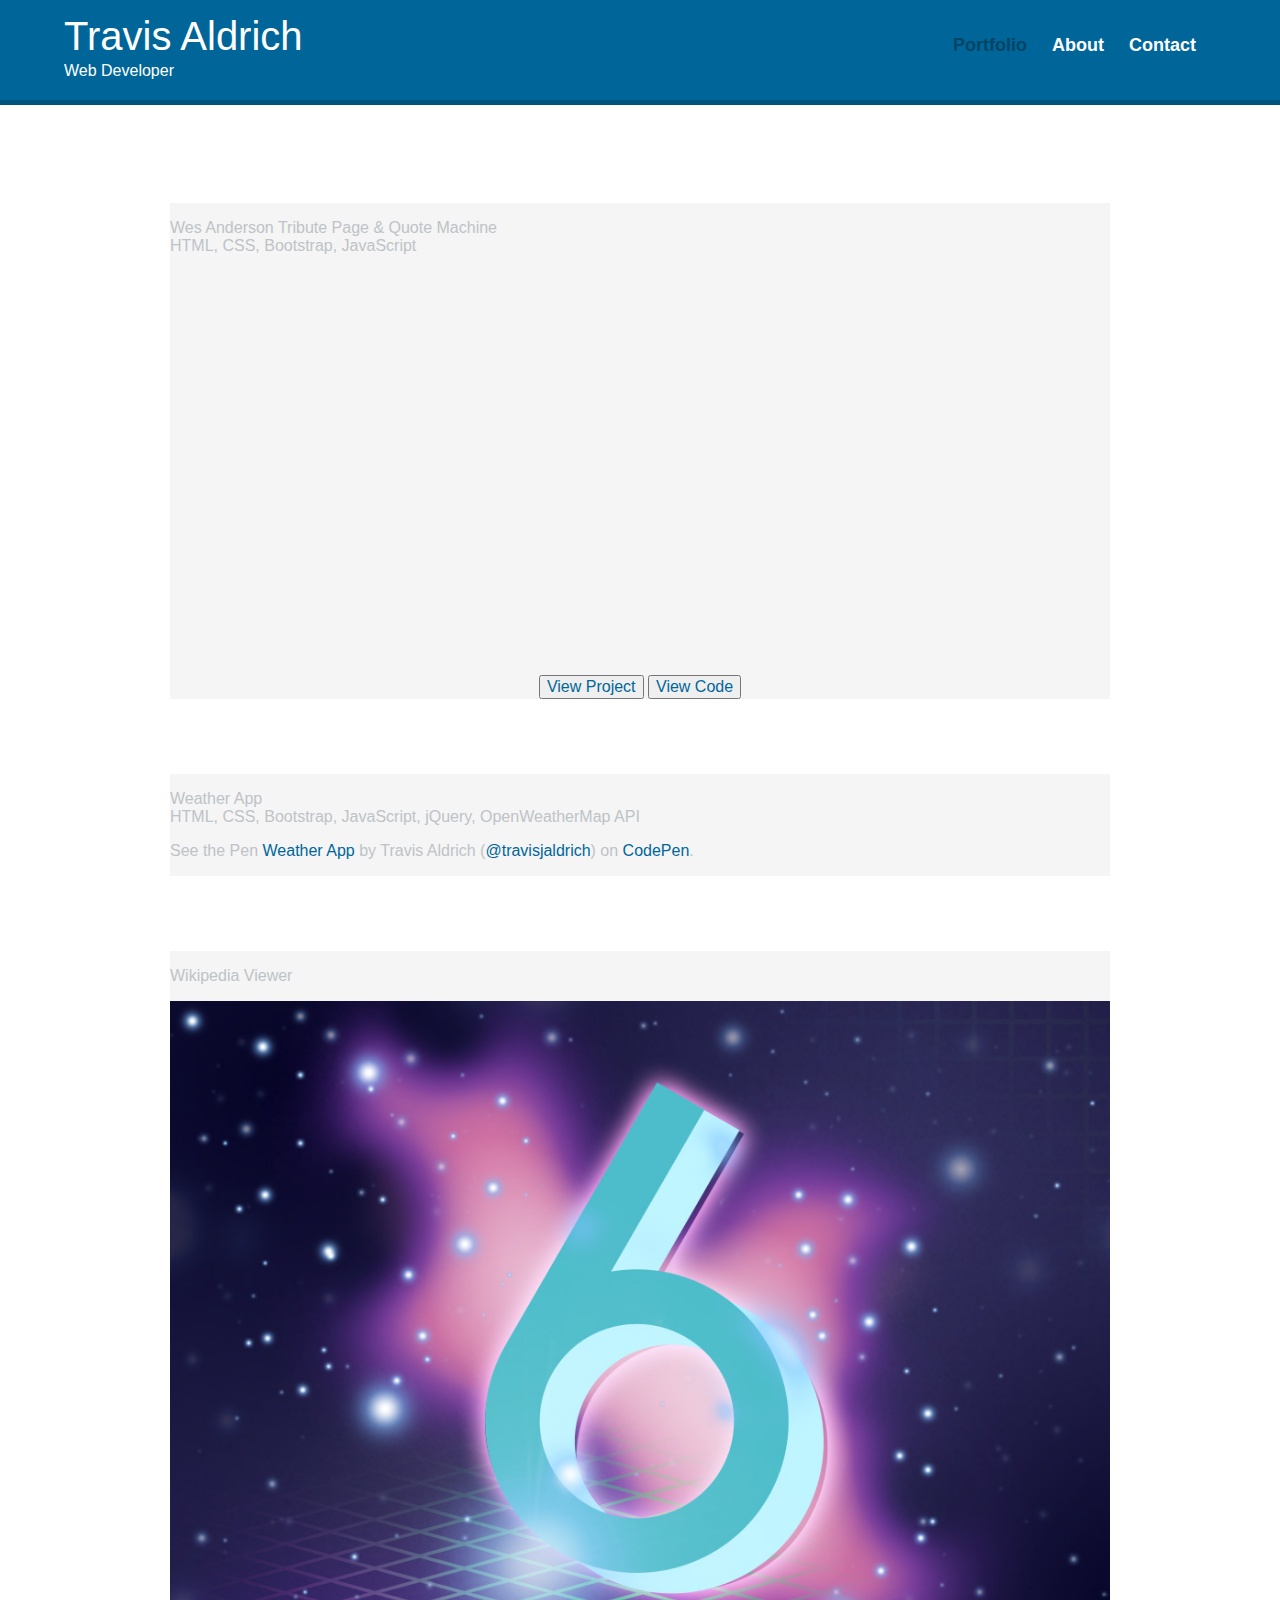
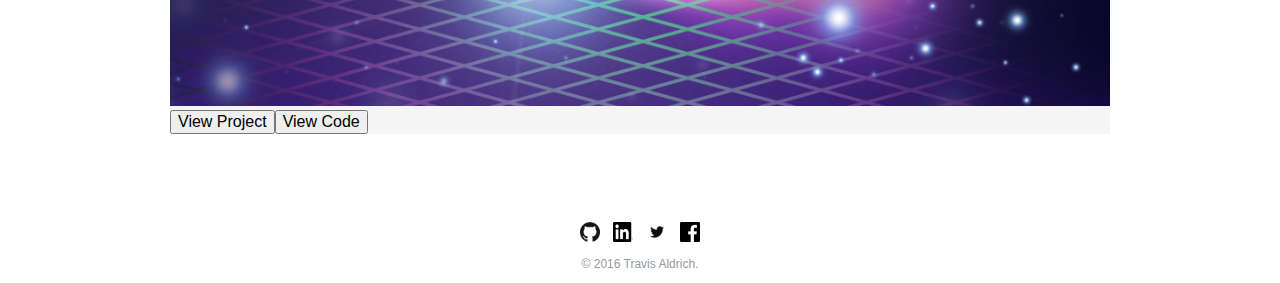
<file: index.html>
<!DOCTYPE html>
<html>
  <head>
    <meta charset="utf-8">
    <title>Travis Aldrich | Web Developer</title>
    <link rel="stylesheet" href="css/normalize.css">
    <link rel="stylesheet" href="css/main.css">
    <link rel="stylesheet" href="css/responsive.css">
    <meta name="viewport" content="width=device-width, initial-scale=1.0">
  </head>
  <body>
    <header>
      <a href="index.html" id="logo">
        <h1>Travis Aldrich</h1>
        <h2>Web Developer</h2>
      </a>
      <nav>
        <ul>
          <li><a href="index.html" class="selected">Portfolio</a></li>
          <li><a href="about.html">About</a></li>
          <li><a href="contact.html">Contact</a></li>
        </ul>
      </nav>
    </header>
    <div id="wrapper">
      <section>
        <ul id="gallery">
          <li>
            <p>Wes Anderson Tribute Page & Quote Machine<br>HTML, CSS, Bootstrap, JavaScript</p>
            <embed src="https://travisjaldrich.github.io/tribute-page-quote-machine/" style="width:100%; height: 400px;">
              <center>
                <button type="button">
                  <a href = "https://travisjaldrich.github.io/tribute-page-quote-machine/" target="_blank">
  				          View Project
  				        </a>
  			        </button>
                <button type="button">
                  <a href = "https://github.com/travisjaldrich/tribute-page-quote-machine" target="_blank">
  				          View Code
  				        </a>
  			        </button>
              </center>
          </li>
          <li>
            <p>Weather App<br>HTML, CSS, Bootstrap, JavaScript, jQuery, OpenWeatherMap API</p>
            <p data-height="400" data-theme-id="0" data-slug-hash="kXoBdN" data-default-tab="result" data-user="travisjaldrich" data-embed-version="2" data-preview="true" class="codepen">See the Pen <a href="http://codepen.io/travisjaldrich/pen/kXoBdN/">Weather App</a> by Travis Aldrich (<a href="http://codepen.io/travisjaldrich">@travisjaldrich</a>) on <a href="http://codepen.io">CodePen</a>.</p>
            <script async src="//assets.codepen.io/assets/embed/ei.js"></script>
          </li>
          <li>
            <p>Wikipedia Viewer</p>
            <a href="img/numbers-06.jpg">
              <img src="img/numbers-06.jpg" alt="">
              <button>View Project</button><button>View Code</button>
            </a>
          </li>
        </ul>
      </section>
      <footer>
        <a href="https://github.com/travisjaldrich"><img src="img/github.png" alt="GitHub logo" class="social-icon"></a>
        <a href="https://www.linkedin.com/in/travisjaldrich"><img src="img/linkedin-black.png" alt="LinkedIn logo" class="social-icon"></a>
        <a href="https://twitter.com/travisjaldrich"><img src="img/twitter-black.png" alt="Twitter logo" class="social-icon"></a>
        <a href="https://www.facebook.com/travisjaldrich"><img src="img/facebook-black.png" alt="Facebook logo" class="social-icon"></a>
        <p>&copy; 2016 Travis Aldrich.</p>
      </footer>
    </div>
  </body>
</html>
</file>
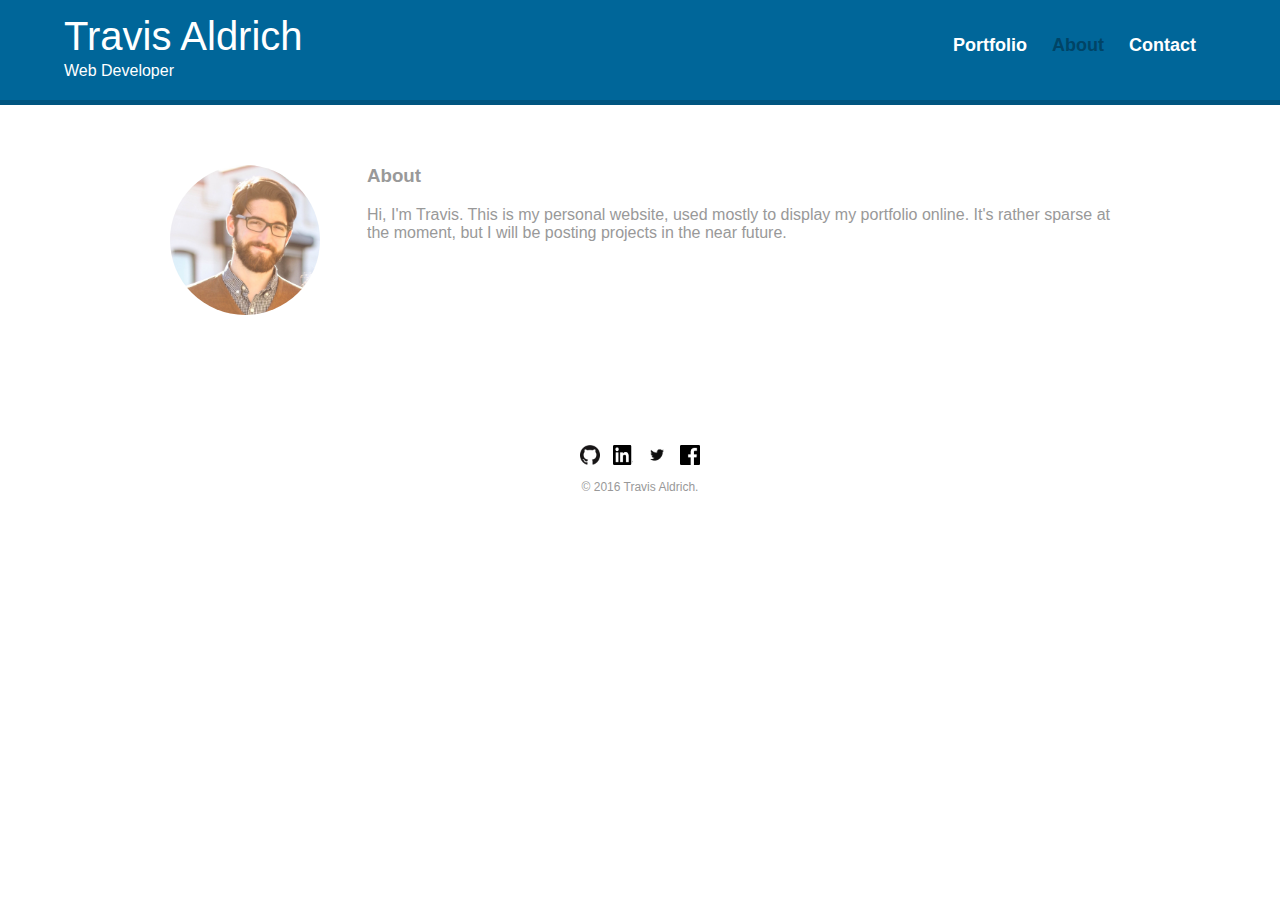
<file: about.html>
<!DOCTYPE html>
<html>
  <head>
    <meta charset="utf-8">
    <title>Travis Aldrich | Web Developer</title>
    <link rel="stylesheet" href="css/normalize.css">
    <link rel="stylesheet" href="css/main.css">
    <link rel="stylesheet" href="css/responsive.css">
    <meta name="viewport" content="width=device-width, initial-scale=1.0">
  </head>
  <body>
    <header>
      <a href="index.html" id="logo">
        <h1>Travis Aldrich</h1>
        <h2>Web Developer</h2>
      </a>
      <nav>
        <ul>
          <li><a href="index.html">Portfolio</a></li>
          <li><a href="about.html" class="selected">About</a></li>
          <li><a href="contact.html">Contact</a></li>
        </ul>
      </nav>
    </header>
    <div id="wrapper">
      <section>
        <img src="img/travis.jpg" alt="Photo of Travis Aldrich" class="profile-photo">
        <h3>About</h3>
        <p>Hi, I'm Travis. This is my personal website, used mostly to display my portfolio online. It's rather sparse at the moment, but I will be posting projects in the near future.</p>
      </section>
      <footer>
        <a href="https://github.com/travisjaldrich"><img src="img/github.png" alt="GitHub logo" class="social-icon"></a>
        <a href="https://www.linkedin.com/in/travisjaldrich"><img src="img/linkedin-black.png" alt="LinkedIn logo" class="social-icon"></a>
        <a href="https://twitter.com/travisjaldrich"><img src="img/twitter-black.png" alt="Twitter logo" class="social-icon"></a>
        <a href="https://www.facebook.com/travisjaldrich"><img src="img/facebook-black.png" alt="Facebook logo" class="social-icon"></a>
        <p>&copy; 2016 Travis Aldrich.</p>
      </footer>
    </div>
  </body>
</html>
</file>
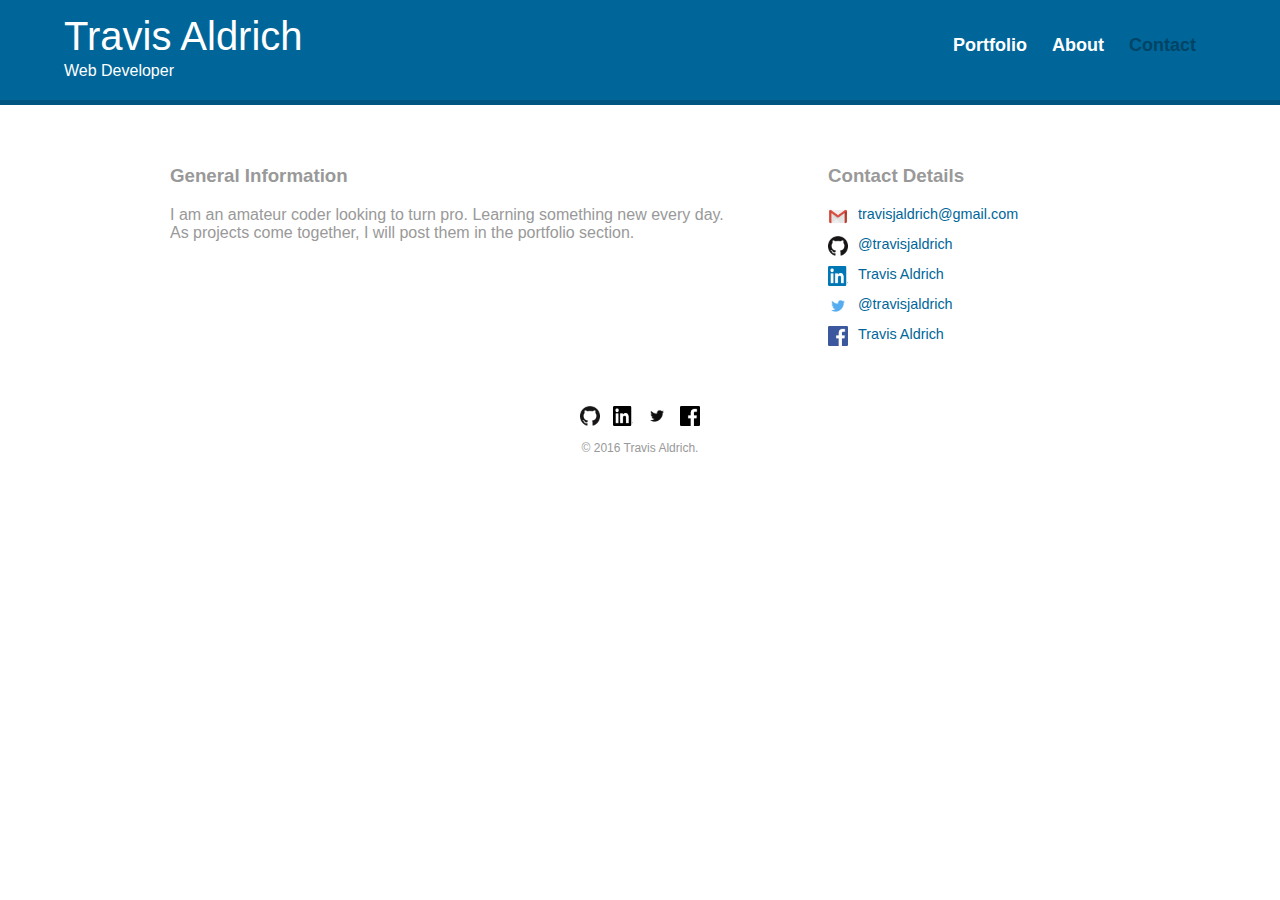
<file: contact.html>
<!DOCTYPE html>
<html>
  <head>
    <meta charset="utf-8">
    <title>Travis Aldrich | Web Developer</title>
    <link rel="stylesheet" href="css/normalize.css">
    <link rel="stylesheet" href="css/main.css">
    <link rel="stylesheet" href="css/responsive.css">
    <meta name="viewport" content="width=device-width, initial-scale=1.0">
  </head>
  <body>
    <header>
      <a href="index.html" id="logo">
        <h1>Travis Aldrich</h1>
        <h2>Web Developer</h2>
      </a>
      <nav>
        <ul>
          <li><a href="index.html">Portfolio</a></li>
          <li><a href="about.html">About</a></li>
          <li><a href="contact.html" class="selected">Contact</a></li>
        </ul>
      </nav>
    </header>
    <div id="wrapper">
      <section id="primary">
        <h3>General Information</h3>
        <p>I am an amateur coder looking to turn pro. Learning something new every day. As projects come together, I will post them in the portfolio section.</p>
      </section>
      <section id="secondary">
        <h3>Contact Details</h3>
        <ul class="contact-info">
          <li class="mail"><a href="mailto:travisjaldrich@gmail.com">travisjaldrich@gmail.com</a></li>
          <li class="github"><a href="https://github.com/travisjaldrich">@travisjaldrich</a></li>
          <li class="linkedin"><a href="https://www.linkedin.com/in/travisjaldrich">Travis Aldrich</a></li>
          <li class="twitter"><a href="https://twitter.com/travisjaldrich">@travisjaldrich</a></li>
          <li class="facebook"><a href="https://www.facebook.com/travisjaldrich">Travis Aldrich</a></li>
        </ul>
      </section>
      <footer>
        <a href="https://github.com/travisjaldrich"><img src="img/github.png" alt="GitHub logo" class="social-icon"></a>
        <a href="https://www.linkedin.com/in/travisjaldrich"><img src="img/linkedin-black.png" alt="LinkedIn logo" class="social-icon"></a>
        <a href="https://twitter.com/travisjaldrich"><img src="img/twitter-black.png" alt="Twitter logo" class="social-icon"></a>
        <a href="https://www.facebook.com/travisjaldrich"><img src="img/facebook-black.png" alt="Facebook logo" class="social-icon"></a>
        <p>&copy; 2016 Travis Aldrich.</p>
      </footer>
    </div>
  </body>
</html>
</file>
<file: css/main.css>
/************
GENERAL
************/

body {
  font-family: Futura, sans-serif;
}

#wrapper {
  max-width: 940px;
  margin: 0 auto;
  padding: 0 5%;
}

a {
  text-decoration: none;
}

img {
  max-width: 100%;
}

h3 {
  margin: 0 0 1em 0;
}


/************
HEADING
************/

header {
  float: left;
  margin: 0 0 30px 0;
  padding: 5px 0 0 0;
  width: 100%;
}

#logo {
  text-align: center;
  margin: 0;
}

h1 {
  margin: 15px 0;
  font-size: 1.75em;
  font-weight: normal;
  line-height: 0.8em;
}

h2 {
  font-size: 1em;
  margin: -5px 0 0;
  font-weight: normal;
}


/************
NAVIGATION
************/

nav {
  text-align: center;
  padding: 10px 0;
  margin: 20px 0 0;
}

nav ul {
  list-style: none;
  margin: 0 10px;
  padding: 0;
}

nav li {
  display: inline-block;
}

nav a {
  font-weight: 800;
  padding: 15px 10px;
}


/************
FOOTER
************/

footer {
  font-size: 0.75em;
  text-align: center;
  clear: both;
  padding-top: 50px;
  color: #999;
}

.social-icon {
  width: 20px;
  height: 20px;
  margin: 0 5px;
}


/************
PAGE: PORTFOLIO
************/

#gallery {
  margin: 0;
  padding: 0;
  list-style: none;
}

#gallery li {
  float: left;
  clear: left;
  width: 90%;
  margin: 4% auto;
  background-color: #f5f5f5;
  color: #bdc3c7;
}

#gallery li a p {
  margin: 0;
  padding: 5%;
  font-size: 0.75em;
  color: #bdc3c7;
}


/************
PAGE: ABOUT
************/

.profile-photo {
  display: block;
  max-width: 150px;
  margin: 0 auto 30px;
  border-radius: 100%;
}


/************
PAGE: CONTACT
************/

.contact-info {
  list-style: none;
  margin: 0;
  padding: 0;
  font-size: 0.9em;
}

.contact-info a {
  display: block;
  min-height: 20px;
  background-repeat: no-repeat;
  background-size: 20px 20px;
  padding: 0 0 0 30px;
  margin: 0 0 10px;
}

.contact-info li.mail a {
  background-image: url('../img/gmail.png')
}

.contact-info li.github a {
  background-image: url('../img/github.png')
}

.contact-info li.linkedin a {
  background-image: url('../img/linkedin-blue.png')
}

.contact-info li.twitter a {
  background-image: url('../img/twitter-blue.png')
}

.contact-info li.facebook a {
  background-image: url('../img/facebook-blue.png')
}


/************
COLORS
************/

/* Site body */
body{
  background-color: #fff;
  color: #999;
}

/* blue header */
header {
  background: #006699;
  border-color: #005580;
}

/* nav background on mobile */
nav {
  background: #005580;
}

/* logo text */
h1, h2 {
  color: #fff;
}

/* links */
a {
  color: #006699;
}

/* nav links */
nav a, nav a:visited {
  color: #fff;
}

/* selected nav link */
nav a.selected, nav a:hover {
  color: #004466;
}
</file>
<file: css/responsive.css>
@media screen and (min-width: 480px) {

  /************
  TWO-COLUMN LAYOUT
  ************/

  #primary {
    width: 60%;
    float: left;
  }

  #secondary {
    width: 30%;
    float: right;
  }


  /************
  PAGE: PORTFOLIO
  ************/

  #gallery li {
    width: 100%;
  }


  /************
  PAGE: ABOUT
  ************/

  .profile-photo {
    float: left;
    margin: 0 5% 80px 0;
  }
}


@media screen and (min-width: 660px) {

  /************
  HEADER
  ************/

  nav {
    background: none;
    float: right;
    font-size: 1.125em;
    margin-right: 5%;
    text-align: right;
    width: 45%;
  }

  #logo {
    float: left;
    margin-left: 5%;
    text-align: left;
    width: 45%;
  }

  h1 {
    font-size: 2.5em;
  }

  h2 {
    font-size: 1em;
    margin-bottom: 20px;
  }

  header {
    border-bottom: 5px solid #005580;
    margin-bottom: 60px;
  }


}
</file>
